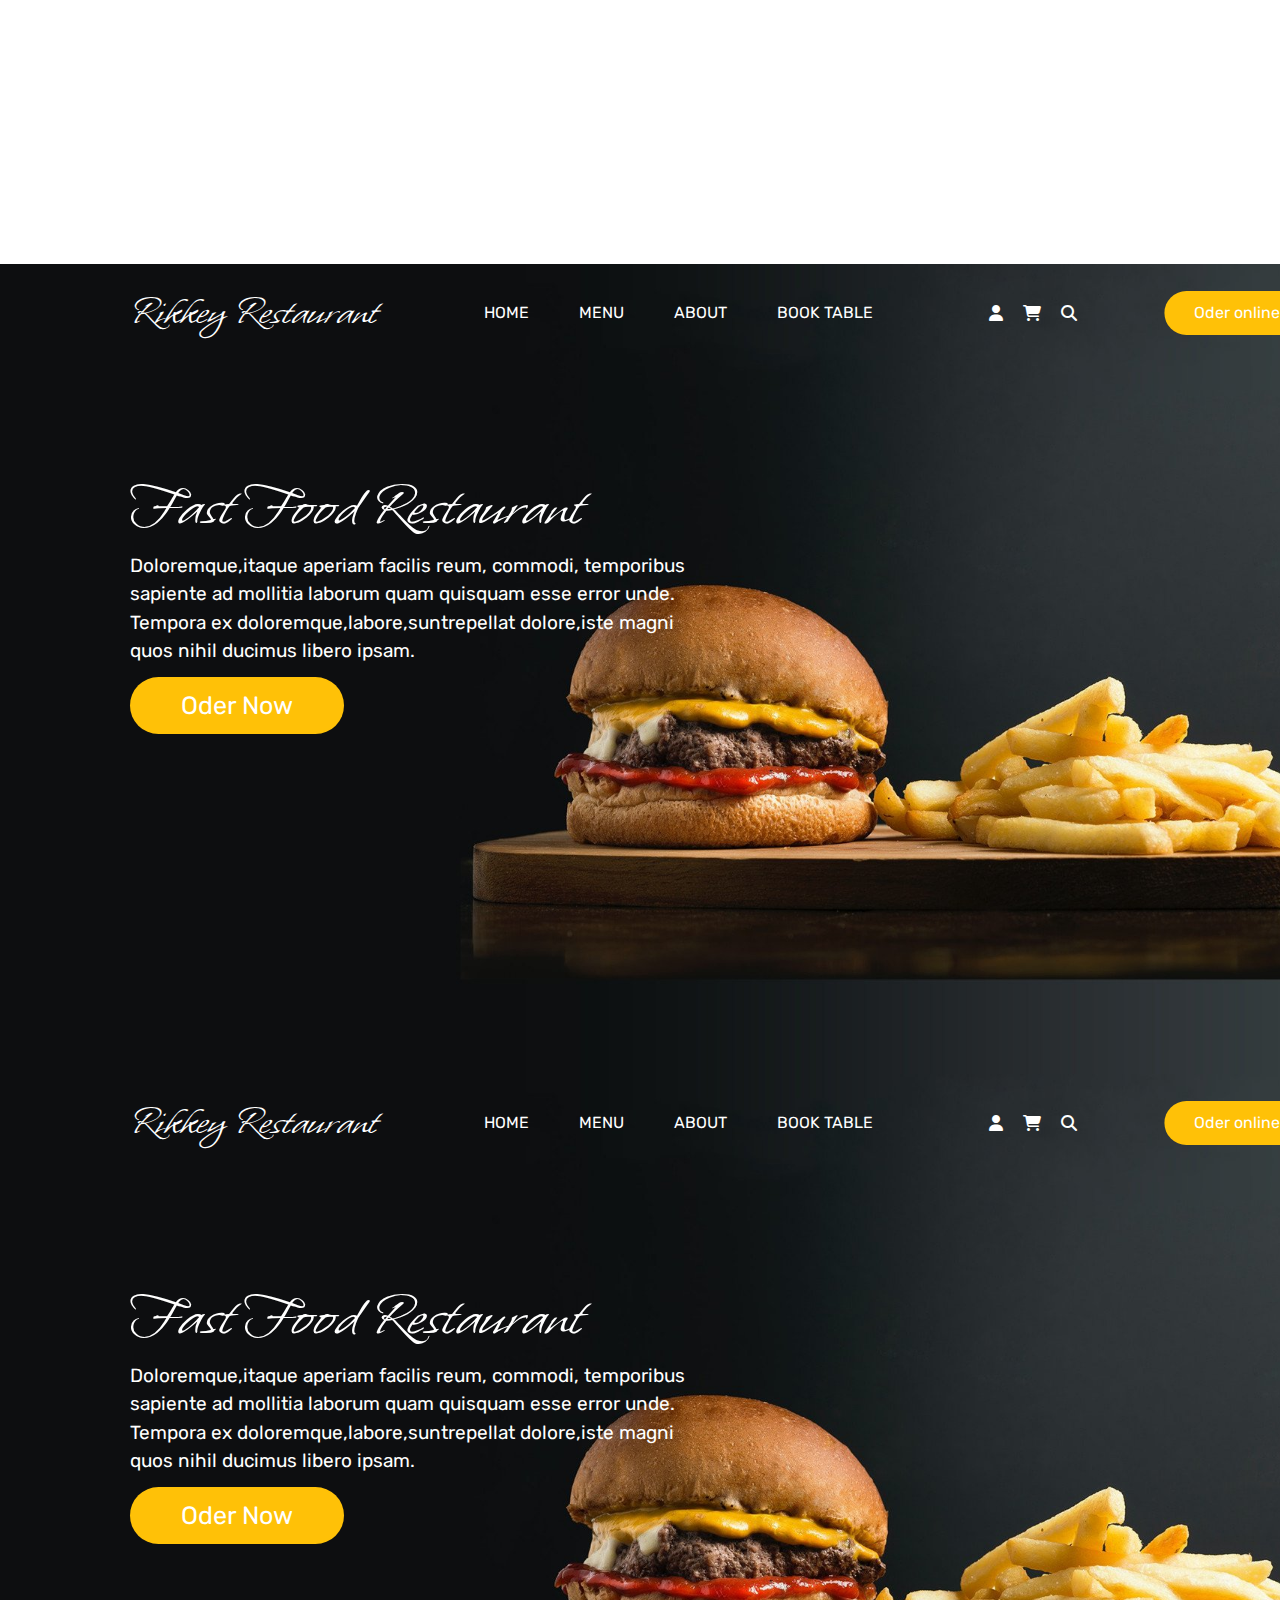
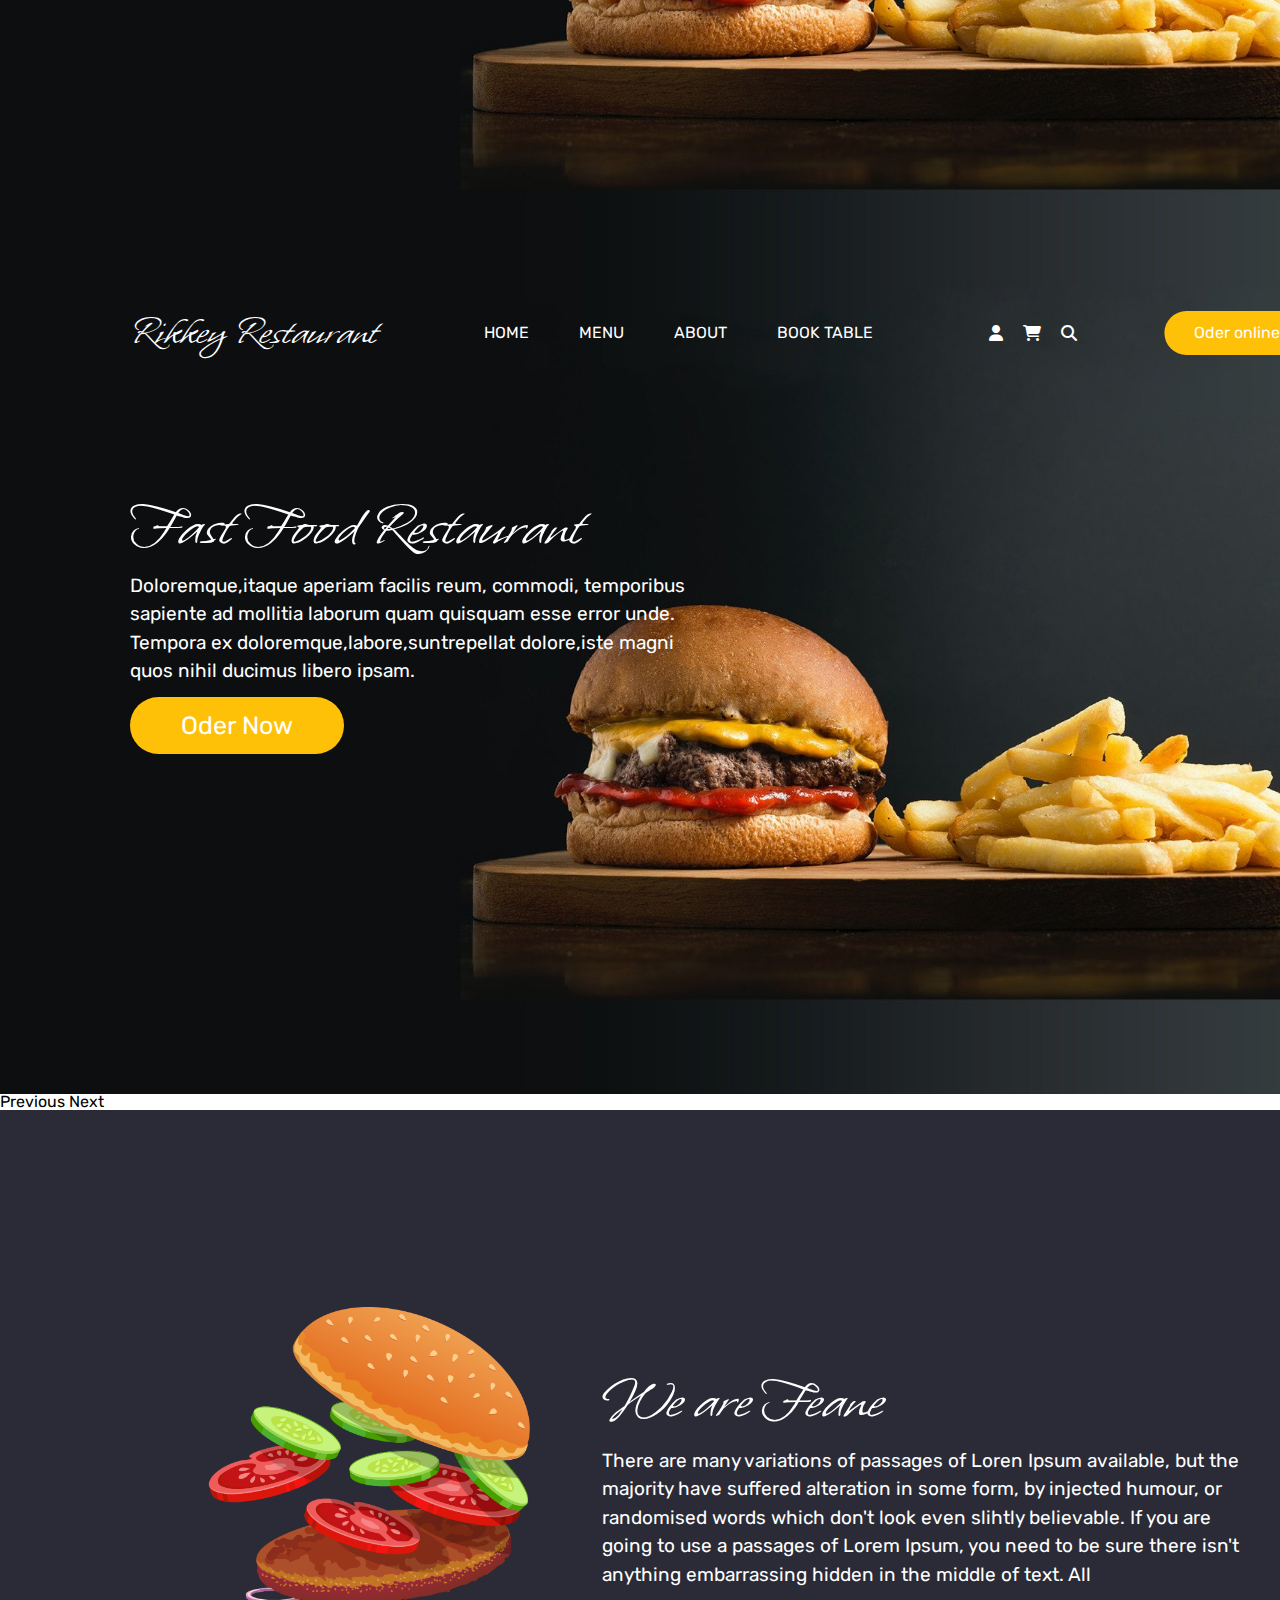
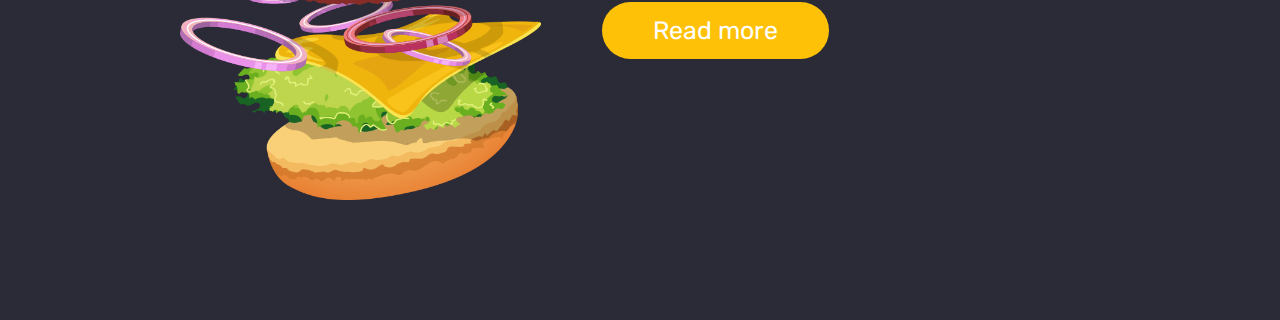
<file: baithi2/index.html>
<!DOCTYPE html>
<html lang="en">
  <head>
    <meta charset="UTF-8" />
    <meta name="viewport" content="width=device-width, initial-scale=1.0" />
    <title>bai2_modul1</title>
    <link
      href="https://cdn.jsdelivr.net/npm/bootstrap@5.3.2/dist/css/bootstrap.min.css"
      rel="stylesheet"
      integrity="sha384-T3c6CoIi6uLrA9TneNEoa7RxnatzjcDSCmG1MXxSR1GAsXEV/Dwwykc2MPK8M2HN"
      crossorigin="anonymous"
    />
    <script
      src="https://cdn.jsdelivr.net/npm/bootstrap@5.3.2/dist/js/bootstrap.bundle.min.js"
      integrity="sha384-C6RzsynM9kWDrMNeT87bh95OGNyZPhcTNXj1NW7RuBCsyN/o0jlpcV8Qyq46cDfL"
      crossorigin="anonymous"
    ></script>
    <link rel="preconnect" href="https://fonts.googleapis.com" />
    <link rel="preconnect" href="https://fonts.gstatic.com" crossorigin />
    <link
      href="https://fonts.googleapis.com/css2?family=Rubik:ital,wght@0,300;0,400;0,500;0,600;0,700;0,800;0,900;1,300;1,400;1,500;1,600;1,700;1,800;1,900&family=Whisper&display=swap"
      rel="stylesheet"
    />
    <link rel="stylesheet" href="./scss/bai2.css" />
    <link
      rel="stylesheet"
      href="https://cdnjs.cloudflare.com/ajax/libs/font-awesome/6.5.1/css/all.min.css"
    />
  </head>
  <body>
    <div class="wrapper">
      <div class="fist-img">
        <div id="carouselExampleIndicators" class="carousel slide">
          <div class="carousel-indicators">
            <button
              type="button"
              data-bs-target="#carouselExampleIndicators"
              data-bs-slide-to="0"
              class="active"
              aria-current="true"
              aria-label="Slide 1"
            ></button>
            <button
              type="button"
              data-bs-target="#carouselExampleIndicators"
              data-bs-slide-to="1"
              aria-label="Slide 2"
            ></button>
            <button
              type="button"
              data-bs-target="#carouselExampleIndicators"
              data-bs-slide-to="2"
              aria-label="Slide 3"
            ></button>
          </div>
          <div class="carousel-inner">
            <div class="carousel-item active">
              <img
                src="./img/carosel-img.jpg"
                class="d-block w-100"
                alt="..."
              />
              <div class="carosel-info">
                <div class="carosel-info-head">
                  <h3 class="head-title">Rikkey Restaurant</h3>
                  <ul class="carosel-infor-head-list">
                    <li class="head-link">
                      <a href="#" class="head-link-item">HOME</a>
                    </li>
                    <li class="head-link">
                      <a href="#" class="head-link-item">MENU</a>
                    </li>
                    <li class="head-link">
                      <a href="#" class="head-link-item">ABOUT</a>
                    </li>
                    <li class="head-link">
                      <a href="#" class="head-link-item">BOOK TABLE</a>
                    </li>
                  </ul>
                  <div class="head-icon">
                    <i class="fa-solid fa-user"></i>
                    <i class="fa-solid fa-cart-shopping"></i>
                    <i class="fa-solid fa-magnifying-glass"></i>
                  </div>
                  <a href="#" class="head-button">Oder online</a>
                </div>
                <div class="carosel-info-center">
                  <h1 class="info-center-title">Fast Food Restaurant</h1>
                  <p class="info-center-text">
                    Doloremque,itaque aperiam facilis reum, commodi, temporibus
                    sapiente ad mollitia laborum quam quisquam esse error unde.
                    Tempora ex doloremque,labore,suntrepellat dolore,iste magni
                    quos nihil ducimus libero ipsam.
                  </p>
                  <a href="#" class="carosel-info-center-button">Oder Now</a>
                </div>
              </div>
            </div>

            <div class="carousel-item">
              <img
                src="./img/carosel-img.jpg"
                class="d-block w-100"
                alt="..."
              />
              <div class="carosel-info">
                <div class="carosel-info-head">
                  <h3 class="head-title">Rikkey Restaurant</h3>
                  <ul class="carosel-infor-head-list">
                    <li class="head-link">
                      <a href="#" class="head-link-item">HOME</a>
                    </li>
                    <li class="head-link">
                      <a href="#" class="head-link-item">MENU</a>
                    </li>
                    <li class="head-link">
                      <a href="#" class="head-link-item">ABOUT</a>
                    </li>
                    <li class="head-link">
                      <a href="#" class="head-link-item">BOOK TABLE</a>
                    </li>
                  </ul>
                  <div class="head-icon">
                    <i class="fa-solid fa-user"></i>
                    <i class="fa-solid fa-cart-shopping"></i>
                    <i class="fa-solid fa-magnifying-glass"></i>
                  </div>
                  <a href="#" class="head-button">Oder online</a>
                </div>
                <div class="carosel-info-center">
                  <h1 class="info-center-title">Fast Food Restaurant</h1>
                  <p class="info-center-text">
                    Doloremque,itaque aperiam facilis reum, commodi, temporibus
                    sapiente ad mollitia laborum quam quisquam esse error unde.
                    Tempora ex doloremque,labore,suntrepellat dolore,iste magni
                    quos nihil ducimus libero ipsam.
                  </p>
                  <a href="#" class="carosel-info-center-button">Oder Now</a>
                </div>
              </div>
            </div>
            <div class="carousel-item">
              <img
                src="./img/carosel-img.jpg"
                class="d-block w-100"
                alt="..."
              />
              <div class="carosel-info">
                <div class="carosel-info-head">
                  <h3 class="head-title">Rikkey Restaurant</h3>
                  <ul class="carosel-infor-head-list">
                    <li class="head-link">
                      <a href="#" class="head-link-item">HOME</a>
                    </li>
                    <li class="head-link">
                      <a href="#" class="head-link-item">MENU</a>
                    </li>
                    <li class="head-link">
                      <a href="#" class="head-link-item">ABOUT</a>
                    </li>
                    <li class="head-link">
                      <a href="#" class="head-link-item">BOOK TABLE</a>
                    </li>
                  </ul>
                  <div class="head-icon">
                    <i class="fa-solid fa-user"></i>
                    <i class="fa-solid fa-cart-shopping"></i>
                    <i class="fa-solid fa-magnifying-glass"></i>
                  </div>
                  <a href="#" class="head-button">Oder online</a>
                </div>
                <div class="carosel-info-center">
                  <h1 class="info-center-title">Fast Food Restaurant</h1>
                  <p class="info-center-text">
                    Doloremque,itaque aperiam facilis reum, commodi, temporibus
                    sapiente ad mollitia laborum quam quisquam esse error unde.
                    Tempora ex doloremque,labore,suntrepellat dolore,iste magni
                    quos nihil ducimus libero ipsam.
                  </p>
                  <a href="#" class="carosel-info-center-button">Oder Now</a>
                </div>
              </div>
            </div>
          </div>
          <button
            class="carousel-control-prev"
            type="button"
            data-bs-target="#carouselExampleIndicators"
            data-bs-slide="prev"
          >
            <span class="carousel-control-prev-icon" aria-hidden="true"></span>
            <span class="visually-hidden">Previous</span>
          </button>
          <button
            class="carousel-control-next"
            type="button"
            data-bs-target="#carouselExampleIndicators"
            data-bs-slide="next"
          >
            <span class="carousel-control-next-icon" aria-hidden="true"></span>
            <span class="visually-hidden">Next</span>
          </button>
        </div>
      </div>
      <div class="last-img">
        <img class="about-img" src="./img/about-img.png" alt="" />
        <div class="last-img-info">
          <h2 class="last-img-title">We are Feane</h2>
          <p class="last-img-info-text">
            There are many variations of passages of Loren Ipsum available, but
            the majority have suffered alteration in some form, by injected
            humour, or randomised words which don't look even slihtly
            believable. If you are going to use a passages of Lorem Ipsum, you
            need to be sure there isn't anything embarrassing hidden in the
            middle of text. All
          </p>
          <a href="#" class="last-img-link"> Read more </a>
        </div>
      </div>
    </div>
  </body>
</html>
</file>
<file: baithi2/scss/bai2.css>
.container {
  width: 1140;
  margin: 0 auto;
  padding: 0px;
}

body {
  font-family: "Rubik", sans-serif;
  font-size: 16px;
}

.wrapper {
  width: 1440px;
  margin: 0 auto;
  margin-top: 200px;
}

.carousel.slide {
  width: 1440px;
}

*,
*:before,
*:after {
  box-sizing: border-box;
}

* {
  margin: 0;
  padding: 0;
  font: inherit;
}

img,
picture,
svg,
video {
  display: block;
  max-width: 100%;
}

input,
select,
textarea {
  background-color: transparent;
  outline: none;
}

button {
  cursor: pointer;
  background-color: transparent;
  outline: none;
  border: 0;
}

body {
  min-height: 100vh;
  font-weight: 400;
  font-size: 16px;
  line-height: 1;
}

.carousel-indicators {
  margin-right: 78% !important;
  margin-bottom: 7rem !important;
  margin-left: 52px !important ;
}

.carousel-item {
  position: relative;
}

.carosel-info-head {
  position: absolute;
  top: 6%;
  left: 50%;
  transform: translate(-50%, -50%);
  width: 88%;
  display: flex;
  flex-direction: row;
  justify-content: space-around;
}

.carosel-infor-head-list {
  display: flex;
  flex-direction: row;
  align-items: center;
}

.head-link {
  list-style: none;
  padding: 0px 20px;
}

.head-link-item {
  text-decoration: none;
  color: black;
}

.head-icon {
  display: flex;
  gap: 20px;
  align-items: center;
}

.head-button {
  text-decoration: none;
  padding: 10px 30px;
  background-color: #ffc107;
  color: white;
  border-radius: 30px;
  display: flex;
  align-items: center;
} /*# sourceMappingURL=bai2.css.map */
.carousel-indicators {
  margin-right: 71% !important;
  margin-bottom: 3rem !important;
}
.carousel-item {
  position: relative;
}

.carosel-info-head {
  display: flex;
  flex-direction: row;
  justify-content: space-around;
}
.carosel-infor-head-list {
  display: flex;
  flex-direction: row;
  align-items: center;
  text-align: center;
  margin: 0px;
}
.carosel-infor-head-list li {
  display: inline-block; /* Hiển thị các phần tử con theo chiều ngang */
  margin-right: 10px;
}
.head-link {
  list-style: none;

  padding: 0px 20px;
}
.head-link-item {
  text-decoration: none;
  color: white;
}
.head-icon {
  display: flex;
  gap: 20px;
  align-items: center;
}
.head-button {
  text-decoration: none;
  padding: 10px 30px;
  background-color: #ffc107;
  color: white;
  border-radius: 30px;
  display: flex;
  align-items: center;
}
.carosel-info-center {
  position: absolute;
  top: 26%;
  width: 568px;
  left: 9%;
  display: flex;
  flex-direction: column;
  gap: 11px;
  align-items: flex-start;
}
.carosel-info-center-button {
  text-decoration: none;
  color: white;
  background-color: #ffc107;
  font-size: 25px;
  padding: 16px 51px;
  border-radius: 30px;
}
.head-title {
  color: white;
  margin: 0px;
  font-family: "Whisper", cursive;
  font-size: 44px;
}
.info-center-text {
  color: white;
  font-size: 19px;
  line-height: 1.5;
}
.info-center-title {
  color: white;
  font-family: "Whisper", cursive;
  font-size: 66px;
}

.head-icon i {
  color: white; /* Đặt màu chữ là trắng cho các biểu tượng */
}
.last-img {
  background-color: rgb(25 25 39 / 92%);
  display: flex;
  align-items: center;
  flex-direction: row;
  justify-content: center;
  height: 810px;
  gap: 61px;
}
.about-img {
  padding-left: 1px;
  padding-top: 77px;
  margin-top: 30p;
  width: 362px;
}
.last-img-info {
  display: flex;
  width: 660px;
  flex-direction: column;
  align-items: flex-start;
  gap: 13px;
}
.last-img-info-text {
  font-size: 19px;
  color: white;
  line-height: 1.5;
}
.last-img-link {
  text-decoration: none;
  color: white;
  background-color: #ffc107;
  font-size: 25px;
  padding: 16px 51px;
  border-radius: 30px;
}
.last-img-title {
  font-size: 63px;
  color: white;
  font-family: "Whisper", cursive;
}
</file>
